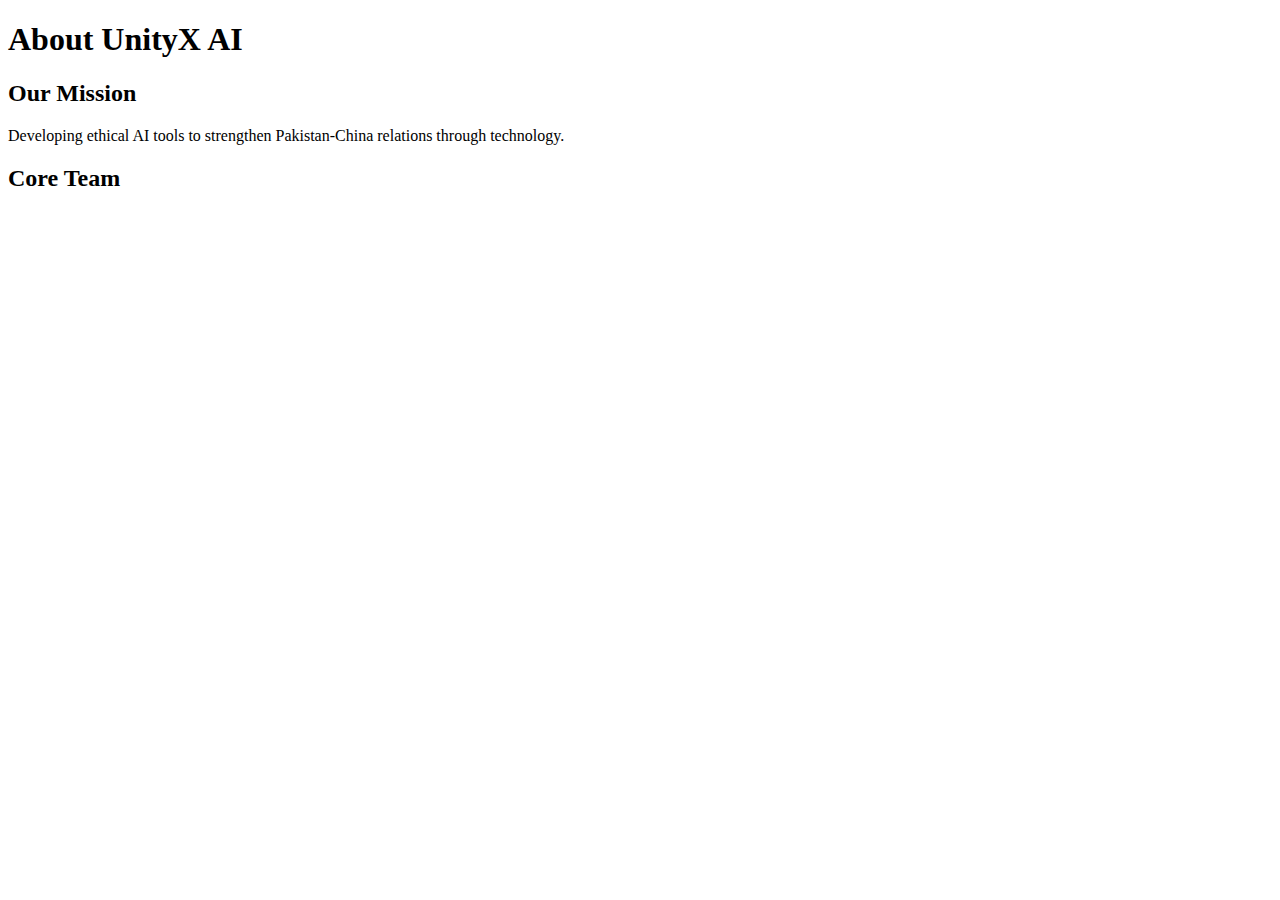
<file: About.html>
<!DOCTYPE html>
<html lang="en">
<head>
    <!-- Same head as index.html -->
    <title>About | UnityX AI</title>
</head>
<body>
    <!-- Same header as index.html -->
    
    <main class="about-container">
        <h1>About UnityX AI</h1>
        
        <section class="mission">
            <h2>Our Mission</h2>
            <p>Developing ethical AI tools to strengthen Pakistan-China relations through technology.</p>
        </section>
        
        <section class="team">
            <h2>Core Team</h2>
            <div class="team-grid">
                <!-- Team members here -->
            </div>
        </section>
    </main>

    <!-- Same footer as index.html -->
</body>
</html>
</file>
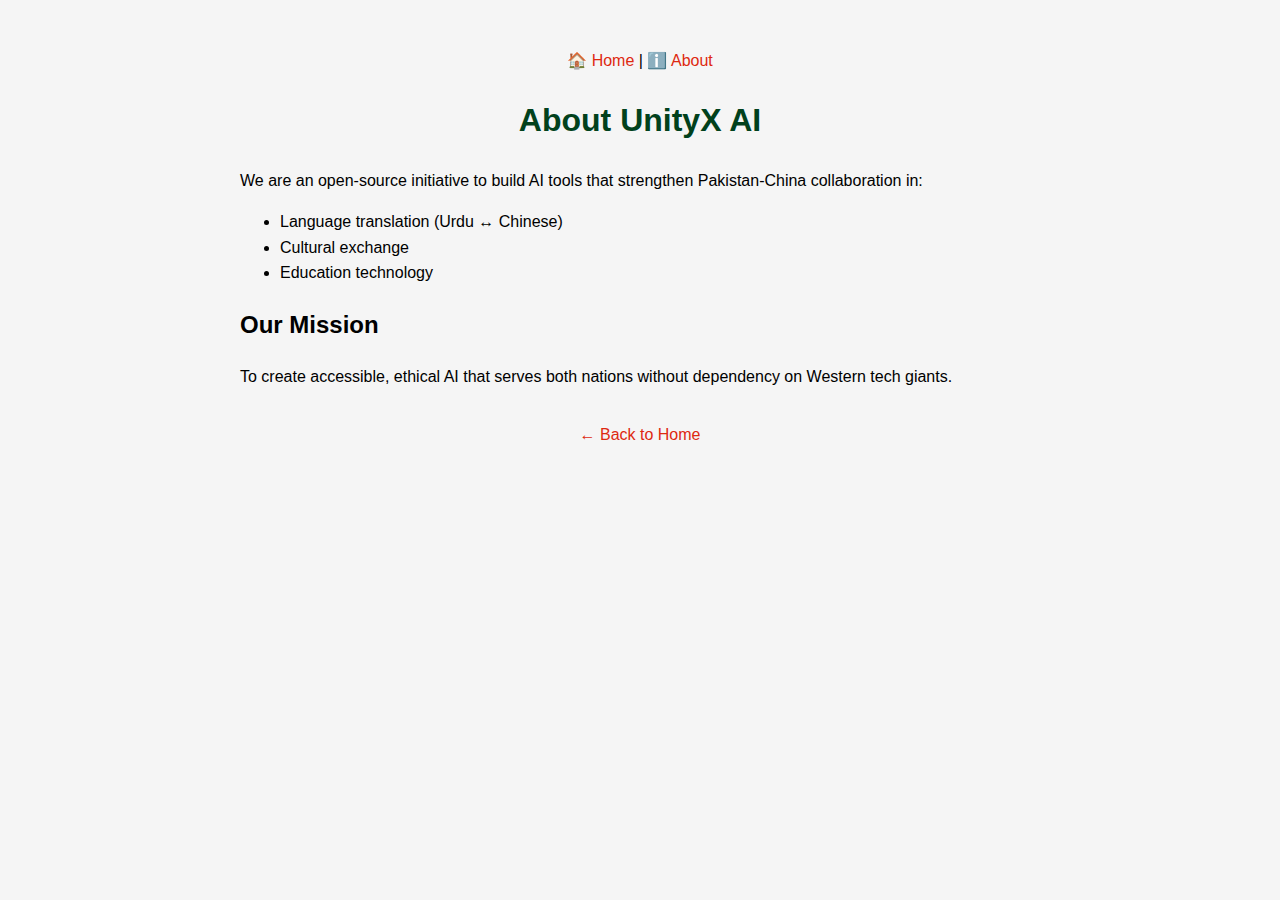
<file: Contact.html>
<!DOCTYPE html>
<html lang="en">
<head>
    <meta charset="UTF-8">
    <meta name="viewport" content="width=device-width, initial-scale=1.0">
    <title>About UnityX AI | Pakistan-China Collaboration</title>
    <style>
        body {
            font-family: 'Arial', sans-serif;
            line-height: 1.6;
            max-width: 800px;
            margin: 0 auto;
            padding: 2rem;
            background: #f5f5f5;
        }
        h1 {
            color: #01411C; /* Pakistan green */
            text-align: center;
        }
        .nav {
            margin: 1rem 0;
            text-align: center;
        }
        a {
            color: #DE2910; /* China red */
            text-decoration: none;
        }
        a:hover {
            text-decoration: underline;
        }
    </style>
</head>
<body>
    <div class="nav">
        <a href="index.html">🏠 Home</a> | 
        <a href="about.html">ℹ️ About</a>
    </div>

    <h1>About UnityX AI</h1>
    <p>We are an open-source initiative to build AI tools that strengthen Pakistan-China collaboration in:</p>
    <ul>
        <li>Language translation (Urdu ↔ Chinese)</li>
        <li>Cultural exchange</li>
        <li>Education technology</li>
    </ul>

    <h2>Our Mission</h2>
    <p>To create accessible, ethical AI that serves both nations without dependency on Western tech giants.</p>

    <div style="text-align: center; margin-top: 2rem;">
        <a href="index.html">← Back to Home</a>
    </div>
</body>
</html>
</file>
